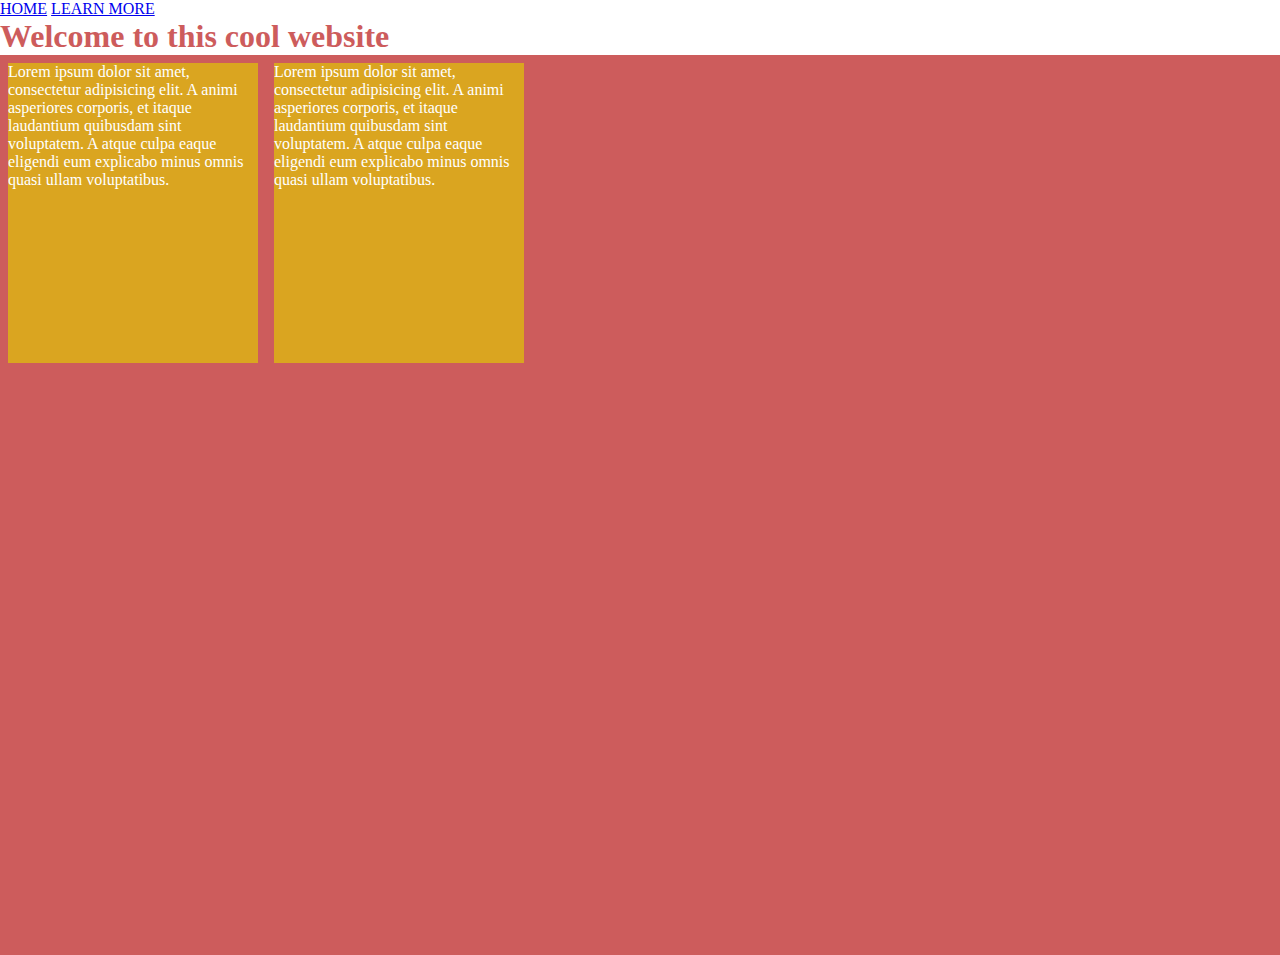
<file: index.html>
<!DOCTYPE html>
<html lang="en">
<head>
    <meta charset="UTF-8">
    <title>Jesse's Website</title>
    <link rel="stylesheet" type="text/css" href="https://jessethegreat.github.io/Responsive-Webpage/style.css">
</head>
<body>
    <nav>
        <a href="index.html">HOME</a>
        <a href="about.html">LEARN MORE</a>
    </nav>
    <h1>
        Welcome to this cool website
    </h1>
    <div class="wrapper">
        <div class="box"><p>Lorem ipsum dolor sit amet, consectetur adipisicing elit. A animi asperiores corporis, et itaque laudantium quibusdam sint voluptatem. A atque culpa eaque eligendi eum explicabo minus omnis quasi ullam voluptatibus.</p>
        </div>
        <div class="box"><p>Lorem ipsum dolor sit amet, consectetur adipisicing elit. A animi asperiores corporis, et itaque laudantium quibusdam sint voluptatem. A atque culpa eaque eligendi eum explicabo minus omnis quasi ullam voluptatibus.</p>
        </div>
    </div>
</body>
</html>
</file>
